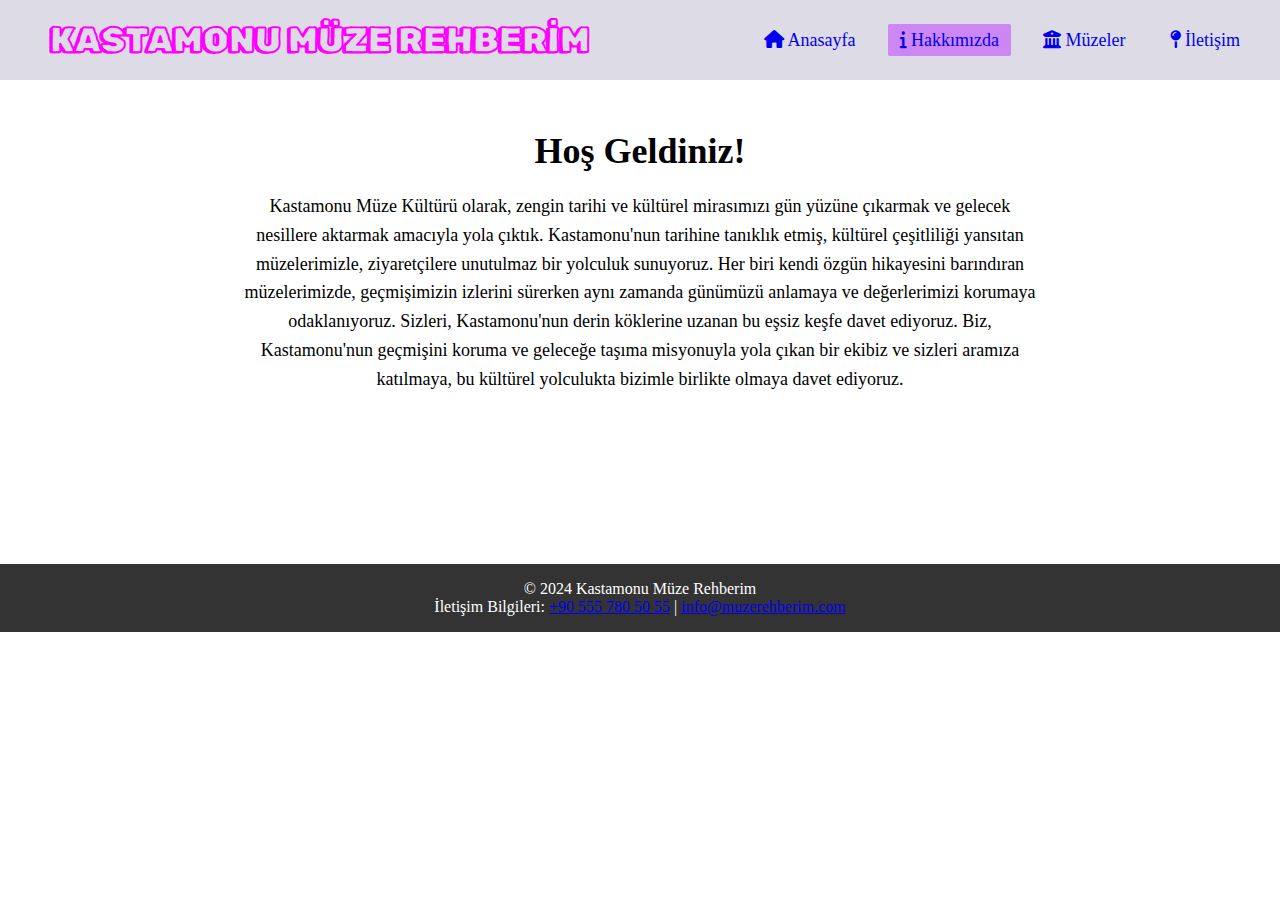
<file: webprojem/kastamonuweb/hakimizda.html>
<!DOCTYPE html>
<html lang="en">
<head>
    <meta charset="UTF-8">
    <meta name="viewport" content="width=device-width, initial-scale=1.0">
    <title>KASTAMONU MÜZE REHBERİM</title>
    <link rel="stylesheet" href="css/style1.css">
    <link rel="stylesheet" href="https://cdnjs.cloudflare.com/ajax/libs/font-awesome/6.5.1/css/all.min.css">
     
    <link rel="preconnect" href="https://fonts.googleapis.com">
<link rel="preconnect" href="https://fonts.gstatic.com" crossorigin>
<link href="https://fonts.googleapis.com/css2?family=Rubik+Doodle+Shadow&display=swap" rel="stylesheet">
</head>
<body>
    <div class="container">
        <div class="navbar">
            <div class="logo">
                <a href="#">KASTAMONU MÜZE REHBERİM</a>
            </div>
            <ul>
                <li><a href="index.html"><i class="fa-solid fa-house"></i> Anasayfa </a></li>
                <li><a href="hakimizda.html" class="active"><i class="fa-solid fa-info"></i> Hakkımızda </a></li>
                <li><a href="museum_detail.php?id=1"><i class="fa-solid fa-building-columns"></i> Müzeler </a></li>
                <li><a href="iletisim.html"><i class="fa-solid fa-map-pin"></i> İletişim </a></li>
            </ul>
        </div>
    </div>

    <div class="center">
        <h1>Hoş Geldiniz!</h1>
        <p1>Kastamonu Müze Kültürü olarak, zengin tarihi ve kültürel mirasımızı gün yüzüne çıkarmak ve gelecek nesillere aktarmak amacıyla yola çıktık. Kastamonu'nun tarihine tanıklık etmiş, kültürel çeşitliliği yansıtan müzelerimizle, ziyaretçilere unutulmaz bir yolculuk sunuyoruz. Her biri kendi özgün hikayesini barındıran müzelerimizde, geçmişimizin izlerini sürerken aynı zamanda günümüzü anlamaya ve değerlerimizi korumaya odaklanıyoruz. Sizleri, Kastamonu'nun derin köklerine uzanan bu eşsiz keşfe davet ediyoruz. Biz, Kastamonu'nun geçmişini koruma ve geleceğe taşıma misyonuyla yola çıkan bir ekibiz ve sizleri aramıza katılmaya, bu kültürel yolculukta bizimle birlikte olmaya davet ediyoruz.</p1>
    </div>

    
    <footer>
        <p>&copy; 2024 Kastamonu Müze Rehberim</p>
        <p class="contact-info">İletişim Bilgileri: <a href="tel:+905555555555">+90 555 780 50 55</a> | <a href="mailto:info@muzerehberim.com">info@muzerehberim.com</a></p>
    </footer>
         
</body>
</html>
</file>
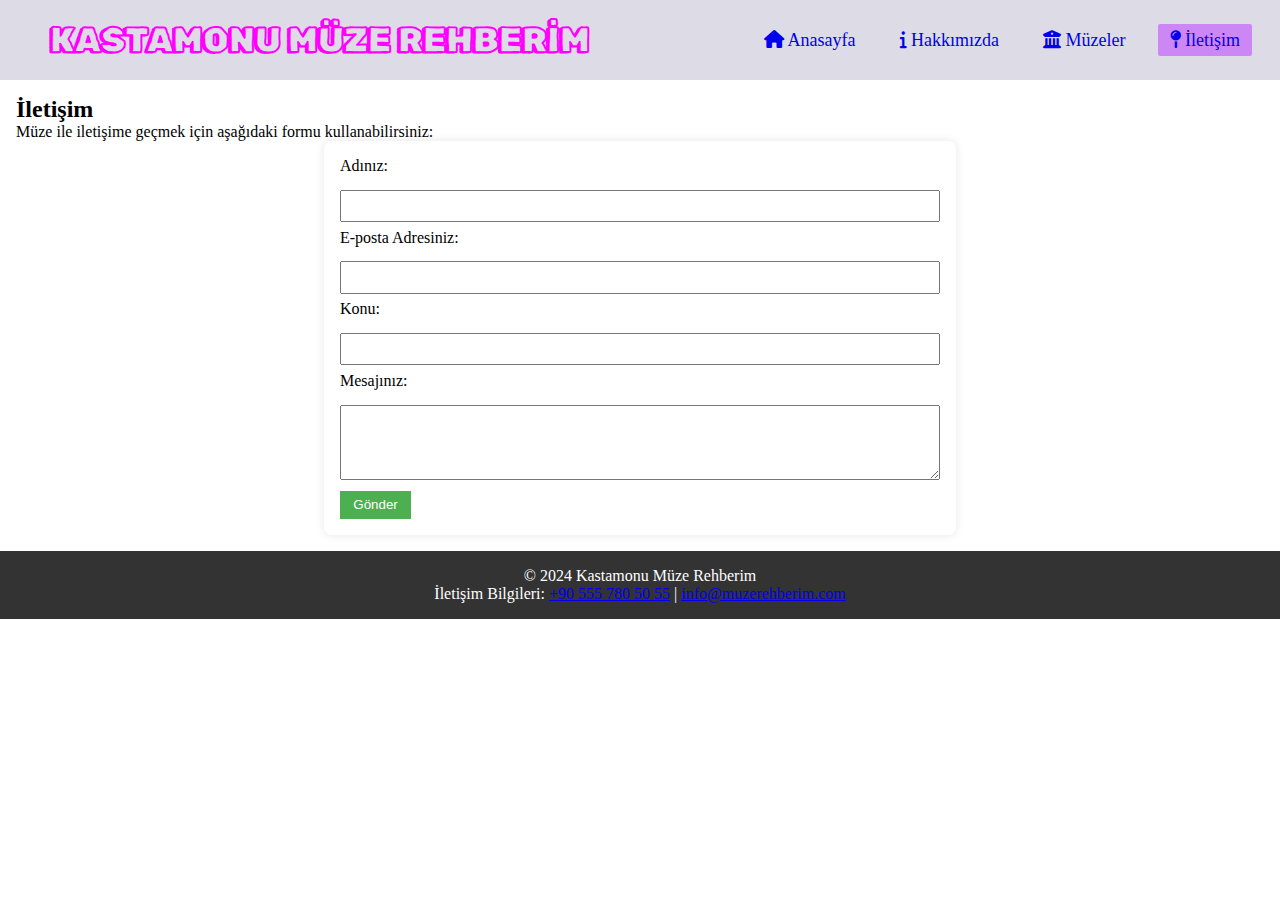
<file: webprojem/kastamonuweb/iletisim.html>
<!DOCTYPE html>
<html lang="en">
<head>
    <meta charset="UTF-8">
    <meta name="viewport" content="width=device-width, initial-scale=1.0">
    <title>KASTAMONU MÜZE REHBERİM</title>
    <link rel="stylesheet" href="https://cdnjs.cloudflare.com/ajax/libs/font-awesome/6.5.1/css/all.min.css">
     <link rel="stylesheet" href="css/style3.css">
    <link rel="preconnect" href="https://fonts.googleapis.com">
<link rel="preconnect" href="https://fonts.gstatic.com" crossorigin>
<link href="https://fonts.googleapis.com/css2?family=Rubik+Doodle+Shadow&display=swap" rel="stylesheet">
</head>
<body>
    <div class="container">
        <div class="navbar">
            <div class="logo">
                <a href="#">KASTAMONU MÜZE REHBERİM</a>
            </div>
            <ul>
                <li><a href="index.html"><i class="fa-solid fa-house"></i> Anasayfa </a></li>
                <li><a href="hakimizda.html"><i class="fa-solid fa-info"></i> Hakkımızda </a></li>
                <li><a href="museum_detail.php?id=1"><i class="fa-solid fa-building-columns"></i> Müzeler </a></li>
                <li><a href="iletisim.html"class="active"><i class="fa-solid fa-map-pin"></i> İletişim </a></li>
            </ul>
        </div>
    </div>

    <section>
        <h2>İletişim</h2>
        <p>Müze ile iletişime geçmek için aşağıdaki formu kullanabilirsiniz:</p>
        <form>
          <label for="ad">Adınız:</label>
          <input type="text" id="ad" name="ad" required>
    
          <label for="email">E-posta Adresiniz:</label>
          <input type="email" id="email" name="email" required>
    
          <label for="konu">Konu:</label>
          <input type="text" id="konu" name="konu" required>
    
          <label for="mesaj">Mesajınız:</label>
          <textarea id="mesaj" name="mesaj" rows="4" required></textarea>
    
          <button type="submit">Gönder</button>
        </form>
    </section>

    <footer>
        <p>&copy; 2024 Kastamonu Müze Rehberim</p>
        <p class="contact-info">İletişim Bilgileri: <a href="tel:+905555555555">+90 555 780 50 55</a> | <a href="mailto:info@muzerehberim.com">info@muzerehberim.com</a></p>
    </footer>
         

</body>
</html>
</file>
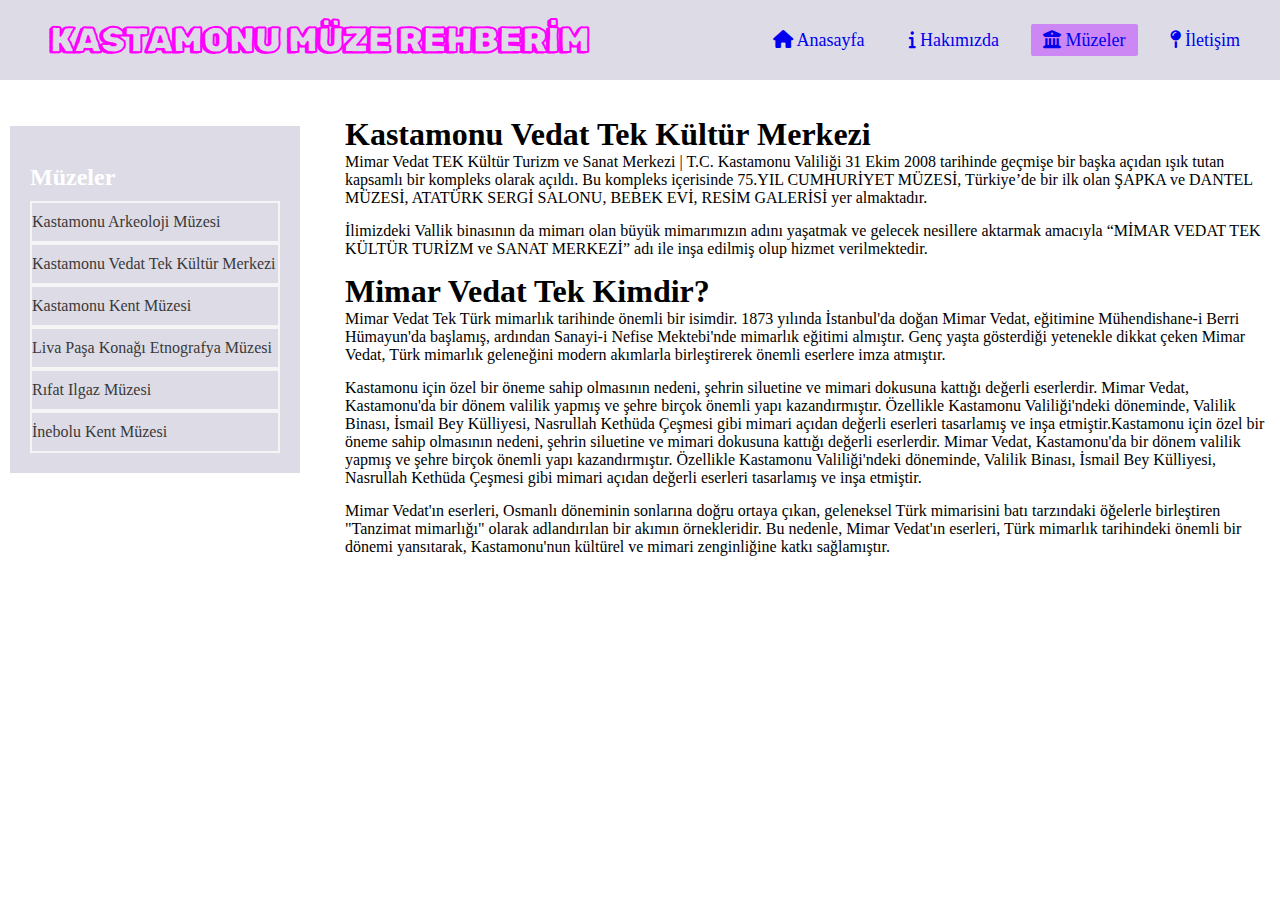
<file: webprojem/kastamonuweb/vedat.html>
<!DOCTYPE html>
<html lang="en">
<head>
    <meta charset="UTF-8">
    <meta name="viewport" content="width=device-width, initial-scale=1.0">
    <title> KASTAMONU MÜZE REHBERİM</title>
    <link rel="stylesheet" href="https://cdnjs.cloudflare.com/ajax/libs/font-awesome/6.5.1/css/all.min.css">
     <link rel="stylesheet" href="css/vedat.css">
    <link rel="preconnect" href="https://fonts.googleapis.com">
<link rel="preconnect" href="https://fonts.gstatic.com" crossorigin>
<link href="https://fonts.googleapis.com/css2?family=Rubik+Doodle+Shadow&display=swap" rel="stylesheet">
</head>
<body>
        <div class="container">
            <div class="navbar">
                <div class="logo">
                    <a href="#">KASTAMONU MÜZE REHBERİM</a>
                </div>
                <ul>
                    <li><a href="index.html"><i class="fa-solid fa-house"></i> Anasayfa </a></li>
                    <li><a href="hakimizda.html"><i class="fa-solid fa-info"></i> Hakımızda </a></li>
                    <li><a href="museum.php" class="active"><i class="fa-solid fa-building-columns"></i> Müzeler </a></li>
                    <li><a href="iletisim.html"><i class="fa-solid fa-map-pin"></i> İletişim </a></li>
                </ul>
            </div>
        </div>
        <br><br>
        <div class="content">
            <div class="sidebar">
                <br>
                <h2>Müzeler</h2>
                <ul>
                    <li><a href="museum.php"class="active">Kastamonu Arkeoloji Müzesi</a></li>
                    <li class="dropdown">
                        <a href="vedat.html">Kastamonu Vedat Tek Kültür Merkezi</a>
                        <div class="dropdown-content">
                            <a href="sapka.html">Şapka Müzesi</a>
                            <a href="bebek.html">Bebek Müzesi</a>
                            <a href="dantel.html">Dantel Müzesi</a>
                            <a href="sergi.html">Atatürk Sergi Salonu</a>
                            <a href="silah.html">75.yıl Cumhuriyet Müzesi,Silah Müzesi</a>
                        </div>
                    </li>
                    <li><a href="kent.html">Kastamonu Kent Müzesi</a></li>
                    <li><a href="liva.html">Liva Paşa Konağı Etnografya Müzesi</a></li>
                    <li><a href="rifat.html">Rıfat Ilgaz Müzesi</a></li>
                    <li><a href="inebolu.html">İnebolu Kent Müzesi</a></li>
                </ul>
            </div>
        </div>

        <div class="main-content">
            <br><br>
            <h1>Kastamonu Vedat Tek Kültür Merkezi</h1>
            <p>Mimar Vedat TEK Kültür Turizm ve Sanat Merkezi | T.C. Kastamonu Valiliği
                31 Ekim 2008 tarihinde geçmişe bir başka açıdan ışık tutan kapsamlı bir kompleks olarak açıldı. Bu kompleks içerisinde 75.YIL CUMHURİYET MÜZESİ, Türkiye’de bir ilk olan ŞAPKA ve DANTEL MÜZESİ, ATATÜRK SERGİ SALONU, BEBEK EVİ, RESİM GALERİSİ yer almaktadır.</p>
        
            <p>İlimizdeki Vallik binasının da mimarı olan büyük mimarımızın adını yaşatmak ve gelecek nesillere aktarmak amacıyla “MİMAR VEDAT TEK KÜLTÜR TURİZM ve SANAT MERKEZİ” adı ile inşa edilmiş olup hizmet verilmektedir.</p> <br>
            <h1>Mimar Vedat Tek Kimdir?</h1>  
            <p>Mimar Vedat Tek Türk mimarlık tarihinde önemli bir isimdir. 1873 yılında İstanbul'da doğan Mimar Vedat, eğitimine Mühendishane-i Berri Hümayun'da başlamış, ardından Sanayi-i Nefise Mektebi'nde mimarlık eğitimi almıştır. Genç yaşta gösterdiği yetenekle dikkat çeken Mimar Vedat, Türk mimarlık geleneğini modern akımlarla birleştirerek önemli eserlere imza atmıştır.</p>
            <p>Kastamonu için özel bir öneme sahip olmasının nedeni, şehrin siluetine ve mimari dokusuna kattığı değerli eserlerdir. Mimar Vedat, Kastamonu'da bir dönem valilik yapmış ve şehre birçok önemli yapı kazandırmıştır. Özellikle Kastamonu Valiliği'ndeki döneminde, Valilik Binası, İsmail Bey Külliyesi, Nasrullah Kethüda Çeşmesi gibi mimari açıdan değerli eserleri tasarlamış ve inşa etmiştir.Kastamonu için özel bir öneme sahip olmasının nedeni, şehrin siluetine ve mimari dokusuna kattığı değerli eserlerdir. Mimar Vedat, Kastamonu'da bir dönem valilik yapmış ve şehre birçok önemli yapı kazandırmıştır. Özellikle Kastamonu Valiliği'ndeki döneminde, Valilik Binası, İsmail Bey Külliyesi, Nasrullah Kethüda Çeşmesi gibi mimari açıdan değerli eserleri tasarlamış ve inşa etmiştir.</p>
            <p>Mimar Vedat'ın eserleri, Osmanlı döneminin sonlarına doğru ortaya çıkan, geleneksel Türk mimarisini batı tarzındaki öğelerle birleştiren "Tanzimat mimarlığı" olarak adlandırılan bir akımın örnekleridir. Bu nedenle, Mimar Vedat'ın eserleri, Türk mimarlık tarihindeki önemli bir dönemi yansıtarak, Kastamonu'nun kültürel ve mimari zenginliğine katkı sağlamıştır.</p>
        </div>     
            
         
</body>
</html>
</file>
<file: webprojem/kastamonuweb/css/style1.css>
*{
    padding: 0;
    margin: 0;
}

.navbar .logo a {
    font-family:'Rubik Doodle Shadow' ,sans-serif; /* Kullanmak istediğiniz fontu belirtin */
    font-size: 35px; /* Font boyutu */
    font-weight: 700; /* Font kalınlığı (bold) */
    text-decoration: none;
    line-height: 80px;
    color:fuchsia;
    
}

.container .navbar{
    width: 100%;
    height: 80px;
    background:rgb(221, 220, 230 );
    
}

.navbar ul{
    float: right;
    margin-right: 20px;
}


.navbar .logo{
    display: inline-block;
    margin-left: 50px;
    margin-top: 0px;
}

.navbar ul li{
    list-style: none;
    display: inline-block;
    margin: 0 8px;
    line-height: 80px;
}
.navbar ul li a{
    text-decoration: none;
    font-size: 18px;
    padding: 6px 12px;
}

.navbar ul li a.active,
.navbar ul li a:hover{
    background:rgb(204, 135, 245);
    border-radius: 2px;
}


.center {
    max-width: 800px;
    margin: 50px auto;
    text-align: center;
    padding-bottom: 120px;
}
     


.center h1 {
    font-size: 36px;
    font-weight: bold;
    margin-bottom: 20px;
}

.center p1 {
    font-size: 18px;
    line-height: 1.6;
}

 

footer {
    margin-top: auto;
    background-color: #333;
    color: #fff;
    text-align: center;
    padding: 1em;
    
}
</file>
<file: webprojem/kastamonuweb/css/style3.css>
*{
    padding: 0;
    margin: 0;
}

.navbar .logo a {
    font-family:'Rubik Doodle Shadow' ,sans-serif; /* Kullanmak istediğiniz fontu belirtin */
    font-size: 35px; /* Font boyutu */
    font-weight: 700; /* Font kalınlığı (bold) */
    text-decoration: none;
    line-height: 80px;
    color:fuchsia;
    
}

.container .navbar{
    width: 100%;
    height: 80px;
    background:rgb(221, 220, 230 );
    
}

.navbar ul{
    float: right;
    margin-right: 20px;
}


.navbar .logo{
    display: inline-block;
    margin-left: 50px;
    margin-top: 0px;
}

.navbar ul li{
    list-style: none;
    display: inline-block;
    margin: 0 8px;
    line-height: 80px;
}
.navbar ul li a{
    text-decoration: none;
    font-size: 18px;
    padding: 6px 12px;
}

.navbar ul li a.active,
.navbar ul li a:hover{
    background:rgb(204, 135, 245);
    border-radius: 2px;
}

 
header {
    background-color: #333;
    color: #fff;
    text-align: center;
    padding: 1em;
}

section {
    padding: 1em;
}

form {
    max-width: 600px;
    margin: 0 auto;
    background-color: #fff;
    padding: 1em;
    border-radius: 8px;
    box-shadow: 0 0 10px rgba(0, 0, 0, 0.1);
}

input,
textarea {
    width: 100%;
    padding: 0.5em;
    margin: 0.5em 0;
    box-sizing: border-box;
}

label {
    display: block;
    margin-bottom: 0.5em;
}

button {
    background-color: #4caf50;
    color: white;
    padding: 0.5em 1em;
    border: none;
    cursor: pointer;
}

button:hover {
    background-color: #45a049;
}

footer {
    margin-top: auto;
    background-color: #333;
    color: #fff;
    text-align: center;
    padding: 1em;
}
</file>
<file: webprojem/kastamonuweb/css/vedat.css>
*{
    padding: 0;
    margin: 0;
}

.navbar .logo a {
    font-family:'Rubik Doodle Shadow' ,sans-serif; /* Kullanmak istediğiniz fontu belirtin */
    font-size: 35px; /* Font boyutu */
    font-weight: 700; /* Font kalınlığı (bold) */
    text-decoration: none;
    line-height: 80px;
    color:fuchsia;
    
}

.container .navbar{
    width: 100%;
    height: 80px;
    background:rgb(221, 220, 230 );
    
}

.navbar ul{
    float: right;
    margin-right: 20px;
}


.navbar .logo{
    display: inline-block;
    margin-left: 50px;
    margin-top: 0px;
}

.navbar ul li{
    list-style: none;
    display: inline-block;
    margin: 0 8px;
    line-height: 80px;
}
.navbar ul li a{
    text-decoration: none;
    font-size: 18px;
    padding: 6px 12px;
}

.navbar ul li a.active,
.navbar ul li a:hover{
    background:rgb(204, 135, 245);
    border-radius: 2px;
}

.content {
    display: flex;
    float: left;
    margin-right: 35px;
}

.sidebar {
    width: 250px;
    background-color:rgb(221, 220, 230 );
    color: #fff;
    padding: 20px;
    border: 10px white solid;
}

.sidebar h2 {
    margin-bottom: 10px;
}

.sidebar ul {
    list-style-type: none;
    padding: 0;
}

.sidebar a {
    text-decoration: none;
    color: #3a3939;
    display: block;
    padding: 10px 0;
    border: 2px whitesmoke solid;
}

.sidebar ul ul {
    margin-top: 10px;
    padding-left: 20px;
    display: none;
}

.sidebar ul ul li {
    padding: 8px;
}

.sidebar ul ul a {
    color: #121111;
}

.sidebar a:hover,
.sidebar a:hover ul ul {
    background-color:rgb(204, 135, 245);
}

.sidebar a:hover ul ul {
    display: block;
}

.dropdown {
    position: relative;
}

.dropdown-content {
    display: none;
    position: absolute;
    left: 100%;
    top: 0;
    background-color: #a59a9a;
    min-width: 150px;
}

.dropdown:hover .dropdown-content {
    display: block;
}
 

 
.main-content {
    display: flex;
    flex-wrap: wrap;
}
.main-content p {
    margin-bottom: 15px; /* veya istediğiniz diğer boşluk miktarı */
}

 
.main-content1 h1{
    margin-bottom: 10px;
}
</file>
